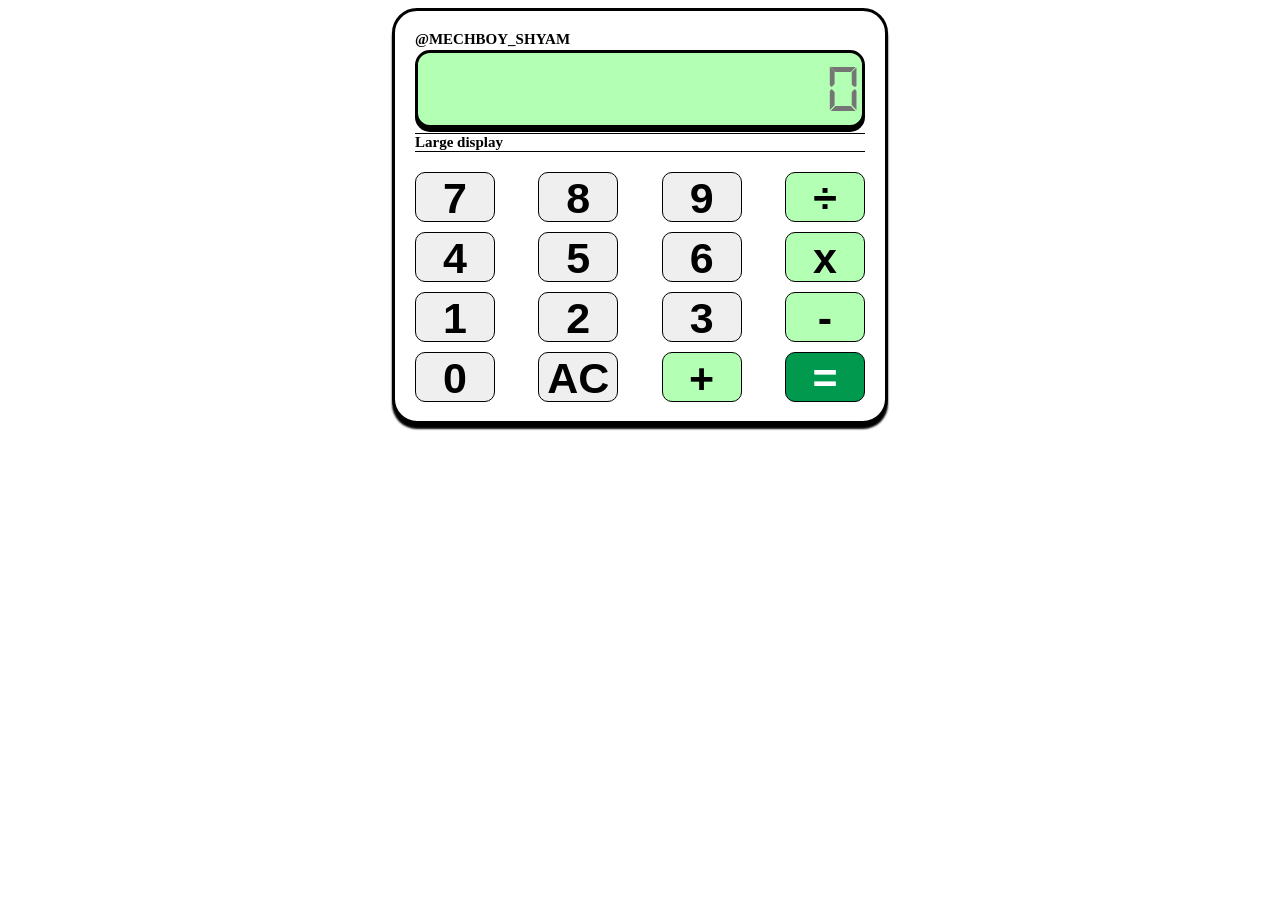
<file: index.html>
<!DOCTYPE html>
<html>
    <head>
        <link rel="stylesheet" href="./style.css">
        <title>Calculator</title>
        <script>
            function buttonpress(press)
            {
                console.log(press)
                let caltxt = document.querySelector(".cluster").value + press + "";
                document.querySelector(".cluster").value = caltxt;
            }

            function calculate()
            {
                caltxt = document.querySelector(".cluster").value
                document.querySelector(".cluster").value = eval(caltxt);
            }

            function clearr()
            {
                document.querySelector(".cluster").value="";
            }
        </script>
    </head>
    <body>
        <div class="calculator">
            <div class="brand">@MECHBOY_SHYAM
            </div>
            <div class="parts">
                <input type="text" placeholder="0" class="cluster">
            </div>
            <div class="cluster-info">Large display</div>
            <div class="parts">
                <button class="btn" onclick="buttonpress(7)" >7</button>
                <button class="btn" onclick="buttonpress(8)" >8</button>
                <button class="btn" onclick="buttonpress(9)">9</button>
                <button class="btn color-black" onclick="buttonpress('/')">÷</button>
            </div>
            <div class="parts">
                <button class="btn" onclick="buttonpress(4)">4</button>
                <button class="btn" onclick="buttonpress(5)">5</button>
                <button class="btn" onclick="buttonpress(6)">6</button>
                <button class="btn color-black" onclick="buttonpress('*')">x</button>
            </div>
            <div class="parts">
                <button class="btn" onclick="buttonpress(1)">1</button>
                <button class="btn" onclick="buttonpress(2)">2</button>
                <button class="btn" onclick="buttonpress(3)">3</button>
                <button class="btn color-black" onclick="buttonpress('-')">-</button>
            </div>
            <div class="parts">
                <button class="btn" onclick="buttonpress(0)">0</button>
                <button class="btn" onclick="clearr()" >AC</button>
                <button class="btn color-black" onclick="buttonpress('+')">+</button>
                <button class="btn color-equal" onclick="calculate()" >=</button>
            </div>
        </div>
    </body>
</html>
</file>
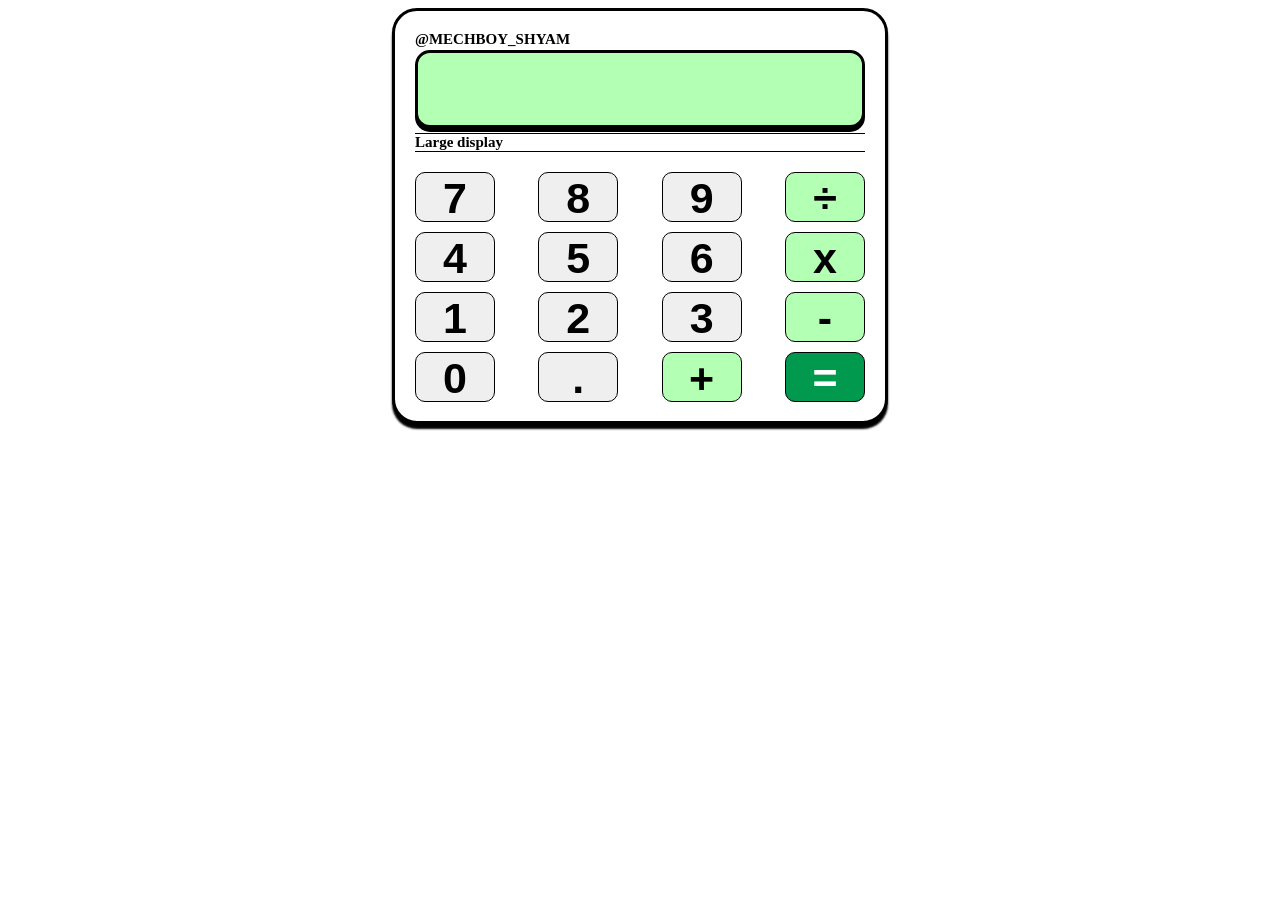
<file: calculator1.html>
<!DOCTYPE html>
<html>
    <head>
        <title>Calculator</title>
        <style>
            @font-face {
                font-family: Digital clock;
                src: url(DS-DIGI.TTF);
            }
            .calculator{
                margin-top: 50px;
                background-color: white;
                height: 370px;
                width: 450px;
                padding: 20px;
                border: 3px solid black;
                border-radius: 25px;
                box-shadow: 0px 5px 2px black;
                display: block;
                margin: auto;
            }
            .parts{
                display: flex;
                flex-direction: row;
                justify-content: space-between;
            }
            .btn{
                height: 50px;
                width: 80px;
                border: 1px solid black;
                border-radius: 10px;
                font-size: 43px;
                margin-top: 10px;
                font-weight: bold;
                
            }
            .btn:hover{
                cursor: pointer;
                box-shadow: 0px 2px 5px black;
                transition: 0.5s;
            }
            .cluster{
                width: 100%;
                height: 70px;
                margin-bottom: 5px;
                font-size: 70px;
                background-color: #b3ffb3;
                border: 3px solid black;
                border-radius: 15px;
                box-shadow: 0px 4px 0px 0px black;
                font-family: Digital clock;
                text-align: right;
                }

                .brand{
                    color: black;
                    font-size: 15px;
                    margin-bottom: 2px;
                    font-weight: bold;
                    margin-left: 0px;
                }

                .color-equal{
                    background-color: #00994d;
                    color: white;
                }
                .color-black{
                    background-color: #b3ffb3;
                    color: black;
                }

                .cluster-info{
                    background-color:white;
                    color: black;
                    border-top: 1px solid black;
                    border-bottom: 1px solid black;
                    margin-bottom: 10px;
                    font-weight: bold;
                    font-size: 15px;
                    width: auto;
                }

        </style>
    </head>
    <body>
        <div class="calculator">
            <div class="brand">@MECHBOY_SHYAM
            </div>
            <div class="parts">
                <input type="text" class="cluster">
            </div>
            <div class="cluster-info">Large display</div>
            <div class="parts">
                <button class="btn">7</button>
                <button class="btn">8</button>
                <button class="btn">9</button>
                <button class="btn color-black">÷</button>
            </div>
            <div class="parts">
                <button class="btn">4</button>
                <button class="btn">5</button>
                <button class="btn">6</button>
                <button class="btn color-black">x</button>
            </div>
            <div class="parts">
                <button class="btn">1</button>
                <button class="btn">2</button>
                <button class="btn">3</button>
                <button class="btn color-black">-</button>
            </div>
            <div class="parts">
                <button class="btn">0</button>
                <button class="btn">.</button>
                <button class="btn color-black">+</button>
                <button class="btn color-equal">=</button>
            </div>
        </div>
    </body>
</html>
</file>
<file: style.css>
@font-face {
    font-family: Digital clock;
    src: url(DS-DIGI.TTF);
}
.calculator{
    margin-top: 50px;
    background-color: white;
    height: 370px;
    width: 450px;
    padding: 20px;
    border: 3px solid black;
    border-radius: 25px;
    box-shadow: 0px 5px 2px black;
    display: block;
    margin: auto;
}
.parts{
    display: flex;
    flex-direction: row;
    justify-content: space-between;
}
.btn{
    height: 50px;
    width: 80px;
    border: 1px solid black;
    border-radius: 10px;
    font-size: 43px;
    margin-top: 10px;
    font-weight: bold;
    
}
.btn:hover{
    cursor: pointer;
    box-shadow: 0px 2px 5px black;
    transition: 0.5s;
}
.cluster{
    width: 100%;
    height: 70px;
    margin-bottom: 5px;
    font-size: 70px;
    background-color: #b3ffb3;
    border: 3px solid black;
    border-radius: 15px;
    box-shadow: 0px 4px 0px 0px black;
    font-family: Digital clock;
    text-align: right;
    }

    .brand{
        color: black;
        font-size: 15px;
        margin-bottom: 2px;
        font-weight: bold;
        margin-left: 0px;
    }

    .color-equal{
        background-color: #00994d;
        color: white;
    }
    .color-black{
        background-color: #b3ffb3;
        color: black;
    }

    .cluster-info{
        background-color:white;
        color: black;
        border-top: 1px solid black;
        border-bottom: 1px solid black;
        margin-bottom: 10px;
        font-weight: bold;
        font-size: 15px;
        width: auto;
    }
</file>
